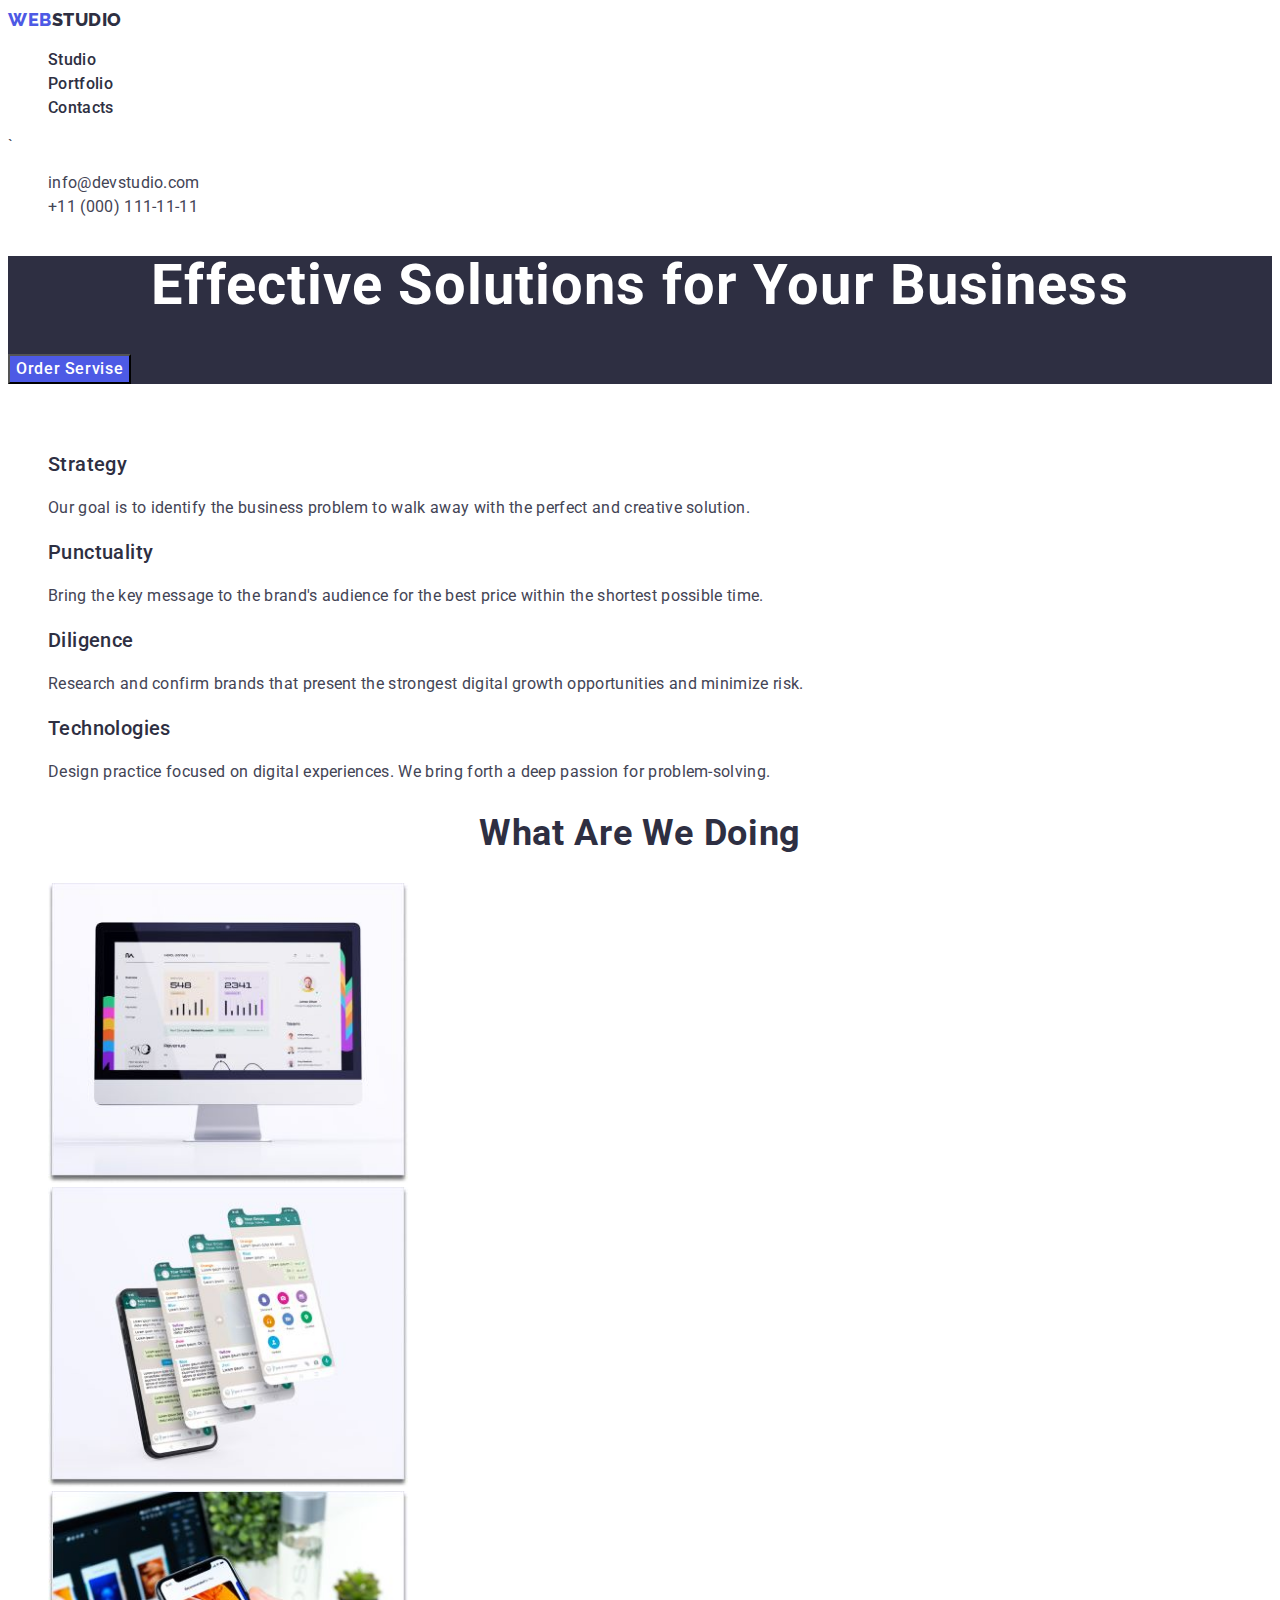
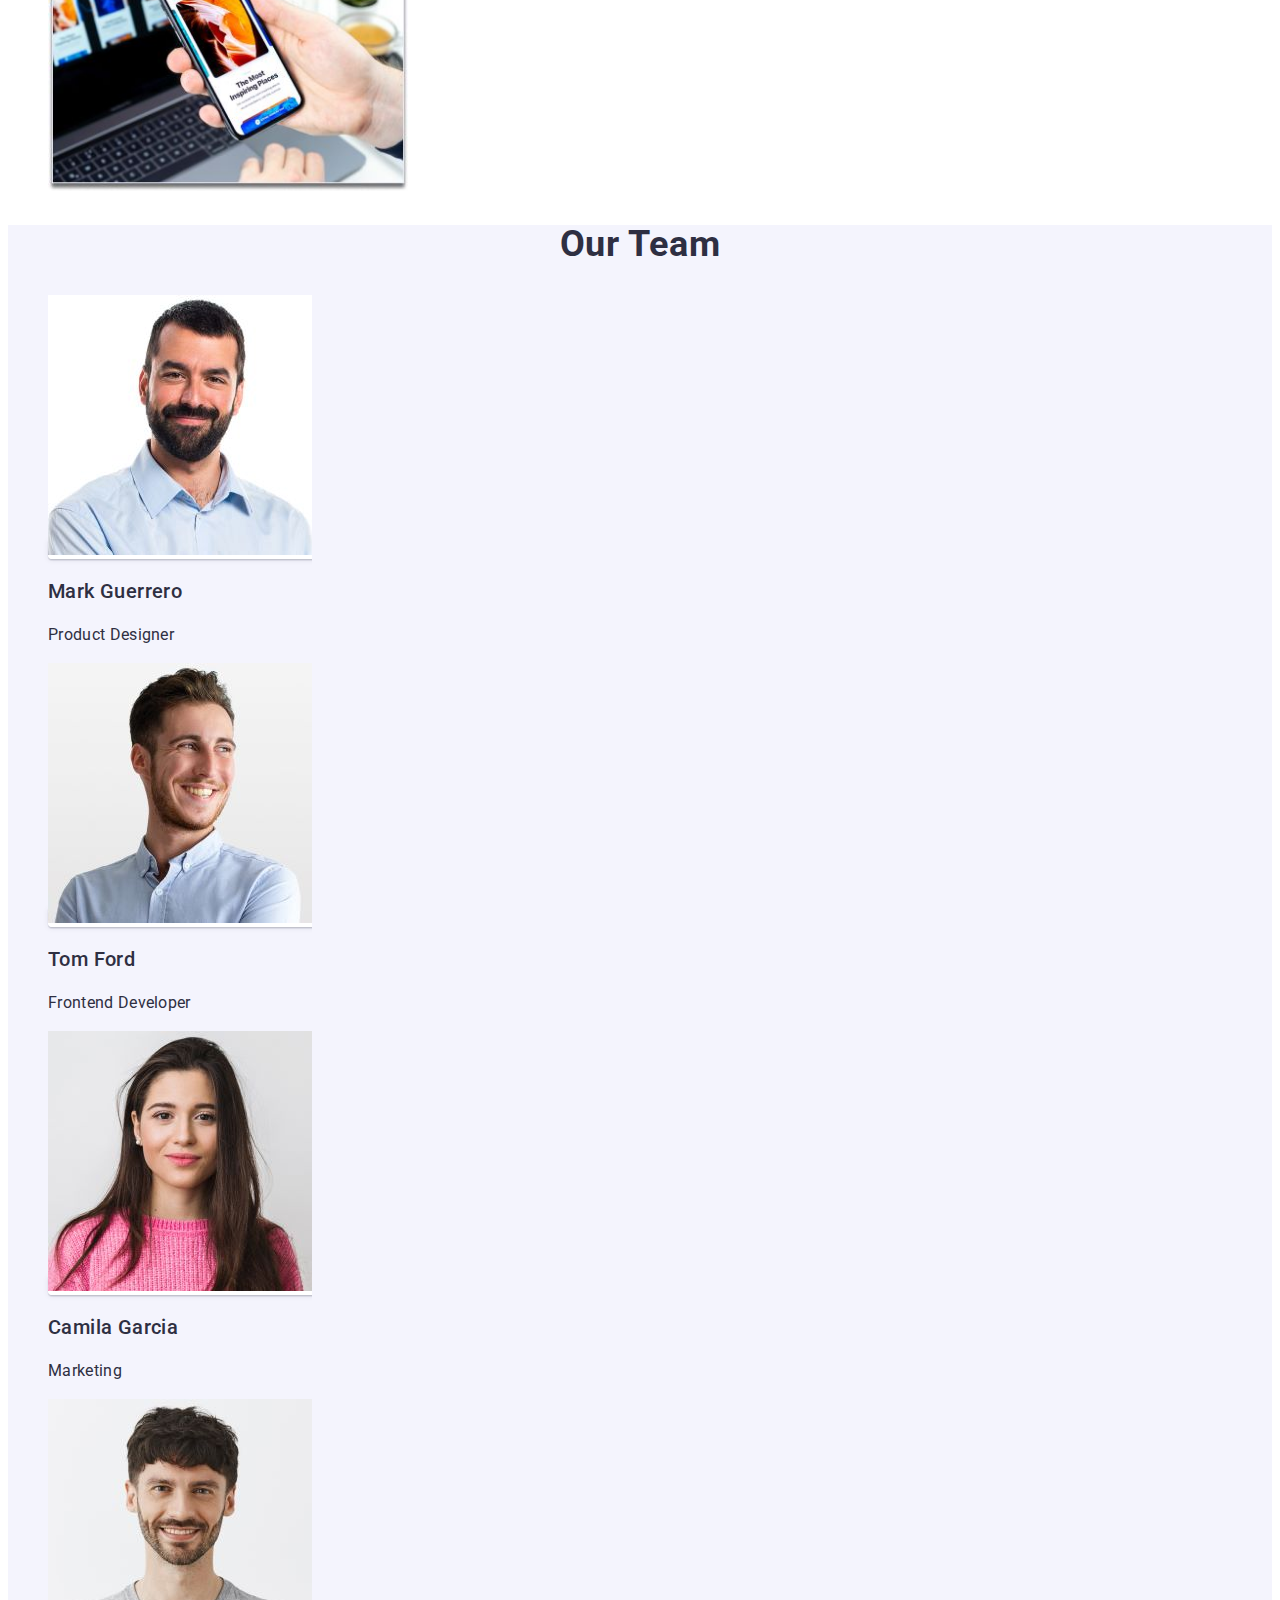
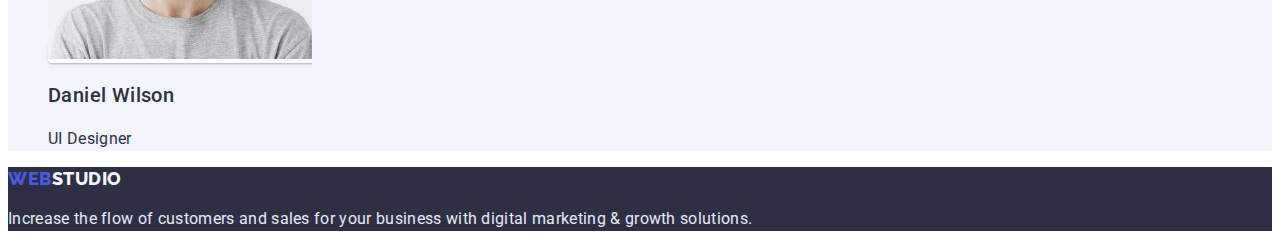
<file: index.html>
<!DOCTYPE html>
<html lang="en">
  <head>
    <meta charset="UTF-8" />
    <meta http-equiv="X-UA-Compatible" content="IE=edge" />
    <meta name="viewport" content="width=device-width, initial-scale=1.0" />
    <title>Document</title>
    <link rel="preconnect" href="https://fonts.googleapis.com" />
    <link rel="preconnect" href="https://fonts.gstatic.com" crossorigin />
    <link
      href="https://fonts.googleapis.com/css2?family=Raleway:wght@800&family=Roboto:wght@400;500;700;900&display=swap"
      rel="stylesheet"
    />
    <link rel="stylesheet" href="./css/styles.css" />
  </head>
  <body>
    <!-- Шапка сторінки -->
    <header class="header-one">
      <nav class="top-navigation">
        <!-- Навігація та інші сторінки -->
        <a class="logo logo-light-theme link" href="/index.html"
          ><span class="logo-span">Web</span>Studio</a
        >
        <ul class="menu-list list">
          <li class="menu-item">
            <a class="menu-link link" href="./index.html">Studio</a>
          </li>
          <li class="menu-item">
            <a class="menu-link link" href="./portfolio.html">Portfolio</a>
          </li>
          <li class="menu-item">
            <a class="menu-link link" href="/">Contacts</a>
          </li>
        </ul>
        `
      </nav>
      <address class="menu-address">
        <ul class="menu-address-list list">
          <li class="menu-address-item">
            <a class="address-mail link" href="mailto:info@devstudio.com"
              >info@devstudio.com</a
            >
          </li>
          <li class="menu-address-item">
            <a class="address-tel link" href="tel:+110001111111"
              >+11 (000) 111-11-11</a
            >
          </li>
        </ul>
      </address>
    </header>

    <!-- Унікальний контент сторінки -->
    <main>
      <!-- section 1 -->
      <section class="section-hero">
        <h1 class="hero-title">Effective Solutions for Your Business</h1>
        <button class="hero-btn" type="button ">Order Servise</button>
      </section>

      <!-- section 2 -->
      <section class="section-two">
        <h2 class="strategy-title">Our Strategy</h2>
        <ul class="menu-list-strategy list">
          <li class="menu-item-stategy">
            <h3 class="subtitle">Strategy</h3>
            <p class="strategy-text link">
              Our goal is to identify the business problem to walk away with the
              perfect and creative solution.
            </p>
          </li>
          <li class="menu-item-stategy">
            <h3 class="subtitle">Punctuality</h3>
            <p class="strategy-text link">
              Bring the key message to the brand's audience for the best price
              within the shortest possible time.
            </p>
          </li>
          <li class="menu-item-stategy">
            <h3 class="subtitle">Diligence</h3>
            <p class="strategy-text link">
              Research and confirm brands that present the strongest digital
              growth opportunities and minimize risk.
            </p>
          </li>
          <li class="menu-item-stategy">
            <h3 class="subtitle">Technologies</h3>
            <p class="strategy-text link">
              Design practice focused on digital experiences. We bring forth a
              deep passion for problem-solving.
            </p>
          </li>
        </ul>
      </section>
      <!-- section 3 -->
      <section class="section-three">
        <h2 class="secondary-title">What are we doing</h2>
        <ul class="menu-list-doing list">
          <li class="menu-item-doing">
            <img
              src="./Images/images/hw-01/monitor.jpg"
              alt="monitor"
              width="360"
              height="300"
            />
          </li>
          <li class="menu-item-doing">
            <img
              src="./Images/images/hw-01/phone.jpg"
              alt="Phone"
              width="360"
              height="300"
            />
          </li>
          <li class="menu-item-doing">
            <img
              src="./Images/images/hw-01/monitor-and-hand.jpg"
              alt="phone and hand"
              width="360"
              height="300"
            />
          </li>
        </ul>
      </section>
      <!-- section 4 -->
      <section class="section-four">
        <h2 class="secondary-title">Our Team</h2>
        <ul class="menu-list-team list">
          <li class="menu-item-team">
            <a href="/" class="card link">
              <img
                class="photo"
                src="./Images/images/hw-01/Mark-Guerrero.jpg"
                alt="Mark
            Guerrero"
                width="264"
                height="260"
              />
              <h3 class="photo-name">Mark Guerrero</h3>
              <p class="profile">Product Designer</p>
            </a>
          </li>
          <li class="menu-item-team">
            <a href="/" class="card link">
              <img
                class="photo"
                src="./Images/images/hw-01/Tom-Ford.jpg"
                alt="Tom
            Ford"
                width="264"
                height="260"
              />
              <h3 class="photo-name">Tom Ford</h3>
              <p class="profile">Frontend Developer</p>
            </a>
          </li>
          <li class="menu-item-team">
            <a href="/" class="card link">
              <img
                class="photo"
                src="./Images/images/hw-01/Camila-Garcia.jpg"
                alt="Camila Garcia"
                width="264"
                height="260"
              />
              <h3 class="photo-name">Camila Garcia</h3>
              <p class="profile">Marketing</p>
            </a>
          </li>
          <li class="menu-item-team">
            <a href="/" class="card link">
              <img
                class="photo"
                src="./Images/images/hw-01/Daniel-Wilson.jpg"
                alt="Daniel Wilson"
                width="264"
                height="260"
              />
              <h3 class="photo-name">Daniel Wilson</h3>
              <p class="profile">UI Designer</p>
            </a>
          </li>
        </ul>
      </section>
    </main>

    <!-- Підвал сторінки -->
    <footer class="footer-top">
      <a class="logo logo-dark-theme link" href="/index.html"
        ><span class="logo-span">Web</span>Studio</a
      >
      <p class="footer-text">
        Increase the flow of customers and sales for your business with digital
        marketing & growth solutions.
      </p>
    </footer>
  </body>
</html>
</file>
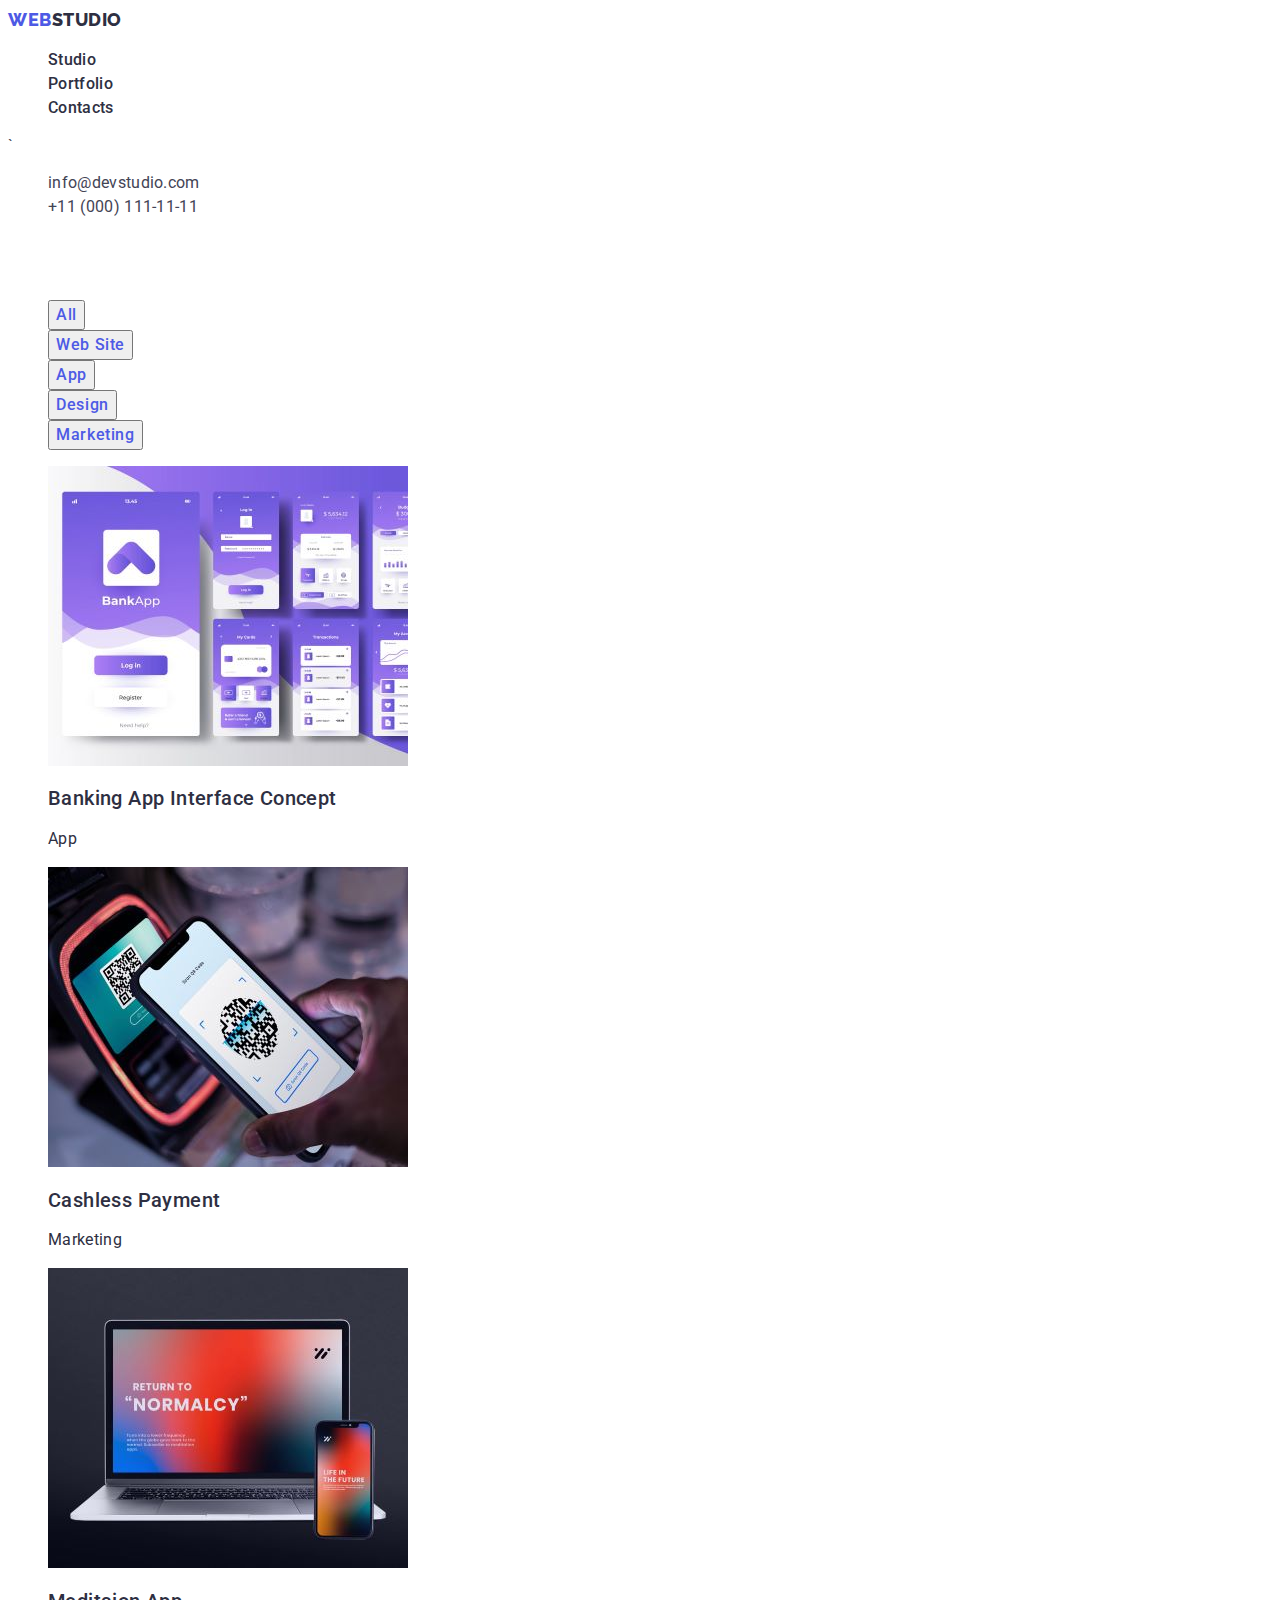
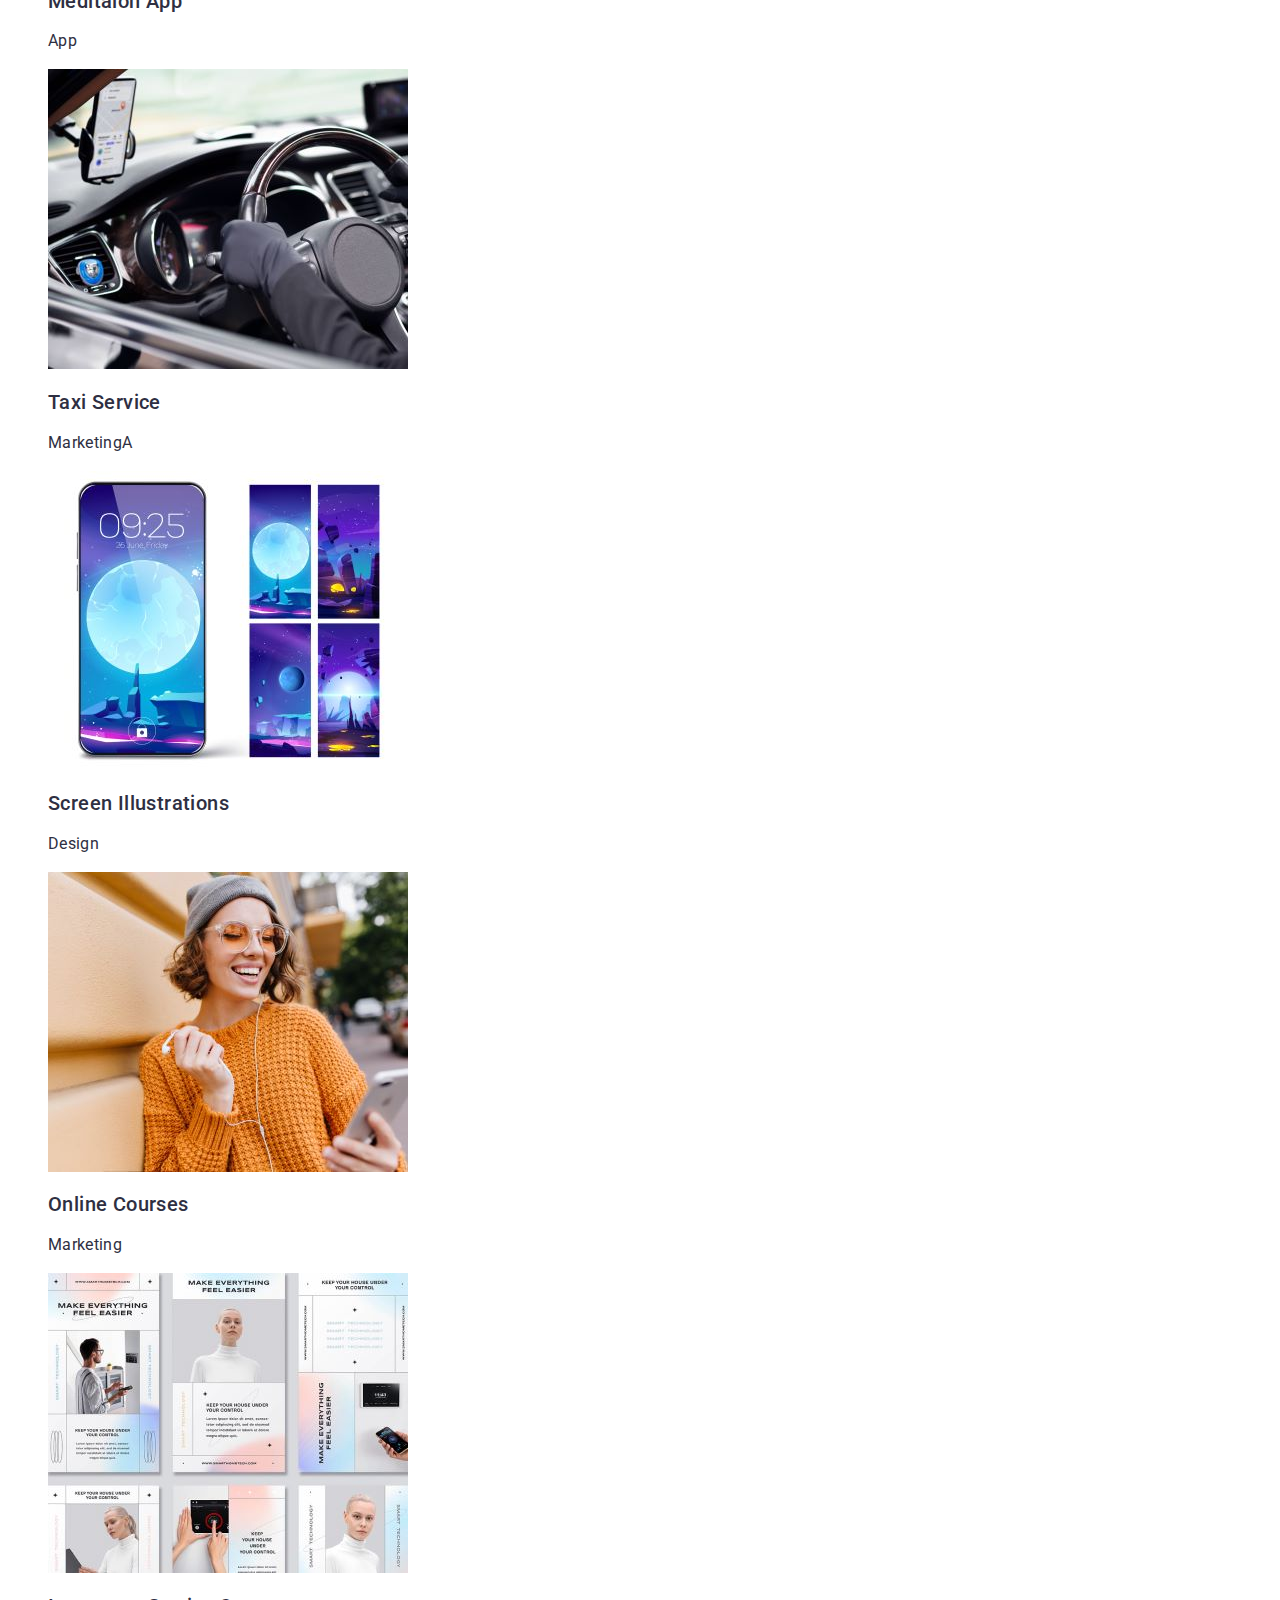
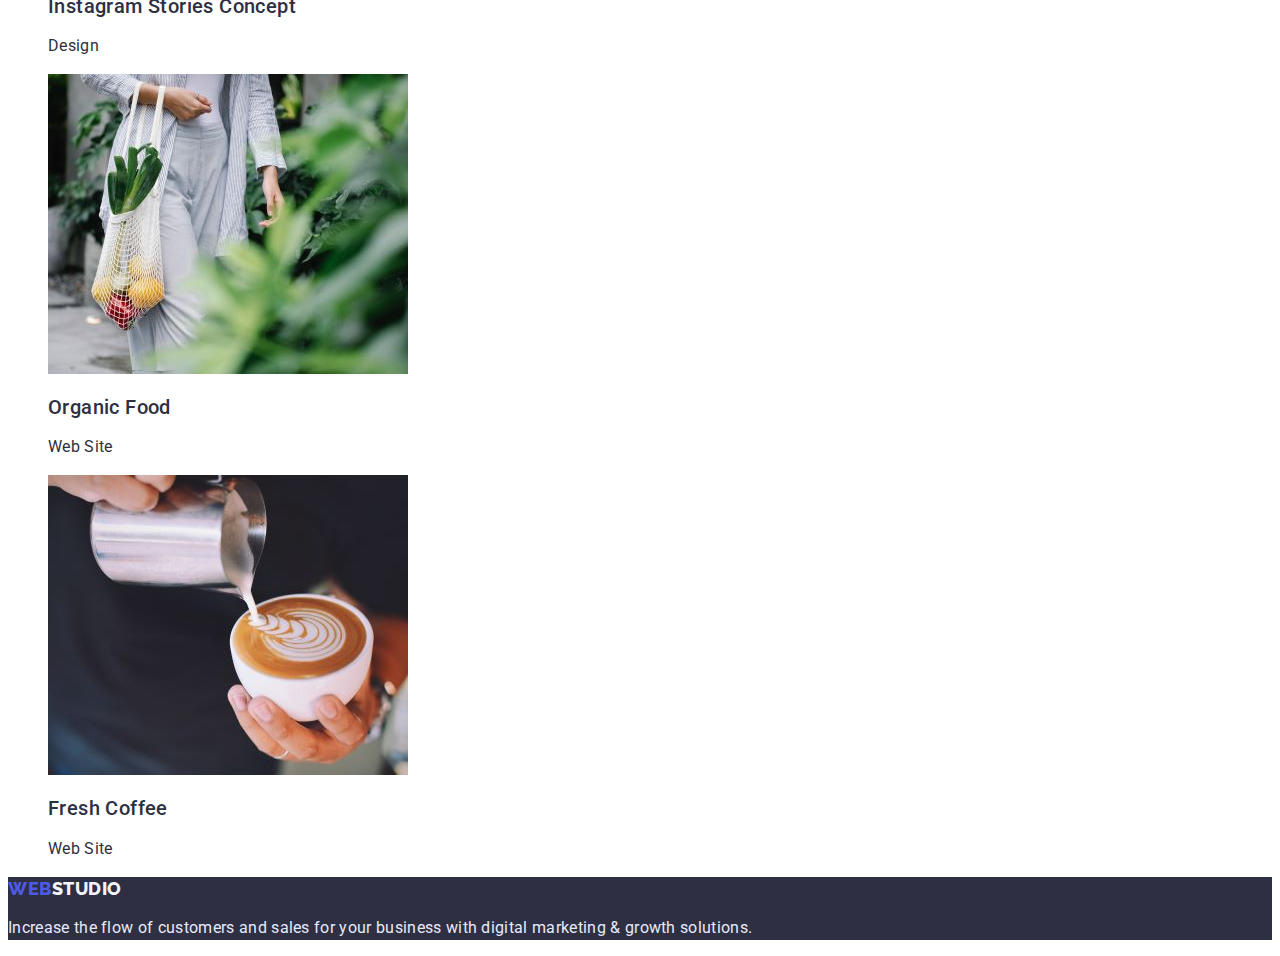
<file: portfolio.html>
<!DOCTYPE html>
<html lang="en">
  <head>
    <meta charset="UTF-8" />
    <meta http-equiv="X-UA-Compatible" content="IE=edge" />
    <meta name="viewport" content="width=device-width, initial-scale=1.0" />
    <title>Portfolio</title>
    <link rel="preconnect" href="https://fonts.googleapis.com" />
    <link rel="preconnect" href="https://fonts.gstatic.com" crossorigin />
    <link
      href="https://fonts.googleapis.com/css2?family=Raleway:wght@800&family=Roboto:wght@400;500;700;900&display=swap"
      rel="stylesheet"
    />
    <link rel="stylesheet" href="./css/styles.css" />
  </head>
  <body>
    <!-- Шапка сторінки -->
    <header class="header-one">
      <nav class="top-navigation">
        <!-- Навігація та інші сторінки -->
        <a class="logo logo-light-theme link" href="/index.html"
          ><span class="logo-span">Web</span>Studio</a
        >
        <ul class="menu-list list">
          <li class="menu-item">
            <a class="menu-link link" href="./index.html">Studio</a>
          </li>
          <li class="menu-item">
            <a class="menu-link link" href="./portfolio.html">Portfolio</a>
          </li>
          <li class="menu-item">
            <a class="menu-link link" href="/">Contacts</a>
          </li>
        </ul>
        `
      </nav>
      <address class="menu-address">
        <ul class="menu-address-list list">
          <li class="menu-address-item">
            <a class="address-mail link" href="mailto:info@devstudio.com"
              >info@devstudio.com</a
            >
          </li>
          <li class="menu-address-item">
            <a class="address-tel link" href="tel:+110001111111"
              >+11 (000) 111-11-11</a
            >
          </li>
        </ul>
      </address>
    </header>
    <!-- унікальний контент -->
    <main>
      <!-- Buttun section  -->
      <section class="section-btn-pro">
        <h1 class="strategy-title">section-portfolio-btn</h1>
        <ul class="menu-list-btn list">
          <li class="menu-item-btn">
            <button class="text-btn" type="button">All</button>
          </li>
          <li class="menu-item-btn">
            <button class="text-btn" type="button">Web Site</button>
          </li>
          <li class="menu-item-btn">
            <button class="text-btn" type="button">App</button>
          </li>
          <li class="menu-item-btn">
            <button class="text-btn" type="button">Design</button>
          </li>
          <li class="menu-item-btn">
            <button class="text-btn" type="button">Marketing</button>
          </li>
        </ul>
 
        <ul class="menu-list-team list">
          <li class="menu-item-team">
            <a href="/" class="card-prof link">
              <img
                class="photo"
                src="./Images/images/hw-02/img.jpg"
                alt="App"
                width="360"
                height="300"
              />
              <h2 class="photo-name">Banking App Interface Concept</h2>
              <p class="profile">App</p>
            </a>
          </li>
          <li class="menu-item-team">
            <a href="/" class="card-prof link">
              <img
                class="photo"
                src="./Images/images/hw-02/phone-1.jpg"
                alt="Phone"
                width="360"
                height="300"
              />
              <h2 class="photo-name">Cashless Payment</h2>
              <p class="profile">Marketing</p>
            </a>
          </li>
          <li class="menu-item-team">
            <a href="/" class="card-prof link">
              <img
                class="photo"
                src="./Images/images/hw-02/nout-1.jpg"
                alt="nout"
                width="360"
                height="300"
              />
              <h2 class="photo-name">Meditaion App</h2>
              <p class="profile">App</p>
            </a>
          </li>
     
          <li class="menu-item-team">
            <a href="/" class="card-prof link">
              <img
                class="photo"
                src="./Images/images/hw-02/car.jpg"
                alt="car"
                width="360"
                height="300"
              />
              <h2 class="photo-name">Taxi Service</h2>
              <p class="profile">MarketingA</p>
            </a>
          </li>
          <li class="menu-item-team">
            <a href="/" class="card-prof link">
              <img
                class="photo"
                src="./Images/images/hw-02/moon.jpg"
                alt="moon"
                width="360"
                height="300"
              />
              <h2 class="photo-name">Screen Illustrations</h2>
              <p class="profile">Design</p>
            </a>
          </li>
          <li class="menu-item-team">
            <a href="/" class="card-prof link">
              <img
                class="photo"
                src="./Images/images/hw-02/girl.jpg"
                alt="girl"
                width="360"
                height="300"
              />
              <h2 class="photo-name">Online Courses</h2>
              <p class="profile">Marketing</p>
            </a>
          </li>
 
          <li class="menu-item-team">
            <a href="/" class="card-prof link">
              <img
                class="photo"
                src="./Images/images/hw-02/cards.jpg"
                alt="Cards"
                width="360"
                height="300"
              />
              <h2 class="photo-name">Instagram Stories Concept</h2>
              <p class="profile">Design</p>
            </a>
          </li>
          <li class="menu-item-team">
            <a href="/" class="card-prof link">
              <img
                class="photo"
                src="/Images/images/hw-02/food.jpg"
                alt="food"
                width="360"
                height="300"
              />
              <h2 class="photo-name">Organic Food</h2>
              <p class="profile">Web Site</p>
            </a>
          </li>
          <li class="menu-item-team">
            <a href="/" class="card-prof link">
              <img
                class="photo"
                src="./Images/images/hw-02/coffee.jpg"
                alt="coffee"
                width="360"
                height="300"
              />
              <h2 class="photo-name">Fresh Coffee</h2>
              <p class="profile">Web Site</p>
            </div>
          </li>
        </ul>
      </section>
    </main>
    <!-- підвал сторінки  -->
    <footer class="footer-top">
      <a class="logo logo-dark-theme link" href="/index.html"
        ><span class="logo-span">Web</span>Studio</a
      >
      <p class="footer-text">
        Increase the flow of customers and sales for your business with digital
        marketing & growth solutions.
      </p>
    </footer>
  </body>
</html>
</file>
<file: css/styles.css>
.link {
    text-decoration: none;
}

.list {
    list-style: none;
}

:root {
    --navy-color: #404BBF;
    --text-fon-color:#2E2F42;
    --fon-color:#F4F4FD;
    --fon-title:#FFFFFF;
    --color-top:#434455;
    --color-back:#E5E5E5;
    --color-header:#E7E9FC;
    --color-logo:#4D5AE5;


}

body {
    font-family: 'Roboto',sans-serif;
        color: #434455;
}



/*============================ HEADER========================  */

.header-one {
   
}

.top-navigation {}

.logo {
    font-family: 'Raleway',sans-serif;
    font-weight: 800;
    font-size: 18px;
    line-height: 1.33;
    letter-spacing: 0.03em;
    text-transform: uppercase;
}

.logo-dark-theme{
    color: var(--fon-color);
}
.logo-light-theme {
    color:var(--text-fon-color);
}

.logo-span {
    color: var(--color-logo);
    }

.menu-list {}

.menu-item {
   
}

.menu-link {
    font-weight: 500;
    font-size: 16px;
    line-height: 1.5;
    letter-spacing: 0.02em;
    color: var(--text-fon-color);
   
   
}

.menu-link:hover,
.menu-link:focus {
    color:var(--navy-color);
}

.menu-address {
    font-style: normal;
    color:var(--color-top);
   }

.menu-address-list {}

.menu-address-item {
    font-size: 16px;
    line-height: 1.5;
    letter-spacing: 0.02em;
    }

.address-mail:hover,
.address-mail:focus {
            color:var(--navy-color);
        }

.address-tel:hover,
.address-tel:focus {
    color:var(--navy-color);
}

.address-mail {
            font-size: 16px;
            line-height: 1.5;
            letter-spacing: 0.02em;
        color:var(--color-top);
}


.address-tel {
            font-size: 16px;
            line-height: 1.5;
            letter-spacing: 0.02em;
            color:var(--color-top);
   
}

/*========================= /HEADER/=======================  */

/* ---------section 1 ----------*/
.section-hero {
    background:var(--text-fon-color);
}

.hero-title {
        font-size: 56px;
        line-height: 1.07;
        text-align: center;
        letter-spacing: 0.02em;
        color: var(--fon-title);
        }

.hero-btn {
    font-family: 'Roboto',
        sans-serif;
    font-weight: 500;
    font-size: 16px;
    line-height: 1.5;
    letter-spacing: 0.04em;
    color: var(--fon-title);
    background: var(--color-logo);
    cursor: pointer;

       
}

.hero-btn:hover,
.hero-btn:focus {
    background: var(--navy-color);
}


/* ----------------section-two----------------- */
.section-two {}

.menu-list-strategy {}

.menu-item-stategy {}

.subtitle {
        font-weight: 500;
        font-size: 20px;
        line-height: 1.2;
        letter-spacing: 0.02em;
        color: var(--text-fon-color);
    
}

.strategy-text {
        font-size: 16px;
        line-height: 1.5;
        letter-spacing: 0.02em;
   
}

/* ----------------section-three---------------------- */
.section-three {
    
}

.secondary-title {
        font-size: 36px;
        line-height: 1.11;
        text-align: center;
        letter-spacing: 0.02em;
        text-transform: capitalize;
        color: var(--text-fon-color)
}

.menu-list-doing {}

.menu-item-doing {}

/* -----------------section-four---------------------- */
.section-four {
    background:var(--fon-color);
    }
.menu-list-team {}

.menu-item-team {
   
}

.photo {
        
            mix-blend-mode: normal;
           
}

.photo-name {
        font-weight: 500;
        font-size: 20px;
        line-height: 1.2;
        letter-spacing: 0.02em;
        color: var(--text-fon-color);
       
}

.profile {
        font-size: 16px;
        line-height: 1.5;
        letter-spacing: 0.02em;
        color: var(--text-fon-color);
        
}
.card {
        background: var(--fon-title);
        box-shadow: 0px 1px 6px rgba(46, 47, 66, 0.08), 0px 1px 1px rgba(46, 47, 66, 0.16), 0px 2px 1px rgba(46, 47, 66, 0.08);
        border-radius: 0px 0px 4px 4px;
        color: var(--text-fon-color);
       
}
.card:hover,
.card:focus {
    
}

/*=========================footer=======================*/ 
.footer-top {
    background: var(--text-fon-color);
}

.footer-text {
    font-size: 16px;
    line-height: 1.5;
    letter-spacing: 0.02em;
    color:var(--color-header);
}
       
        
 /*================ Portfolio================  */
.card-prof {
        background: var(--fon-title);
        color: var(--text-fon-color);
}

.section-btn-pro {}

.menu-list-btn {}

.menu-item-btn {
       
}

.btn-type-pro{
        width: 68px;
        height: 24px;
        font-family:inherit;
        font-weight: 500;
        font-size: 16px;
        line-height: 1.5;
        letter-spacing: 0.04em;
         color: var(--color-logo);
       
}

.text-btn:hover,
.text-btn:focus {
    background:var(--navy-color)
}

.text-btn {
        font-family:inherit;
        font-weight: 500;
        font-size: 16px;
        line-height: 1.5;
        letter-spacing: 0.04em;
            color: var(--color-logo);
            
}
.strategy-title {
    visibility: hidden;
}
</file>
